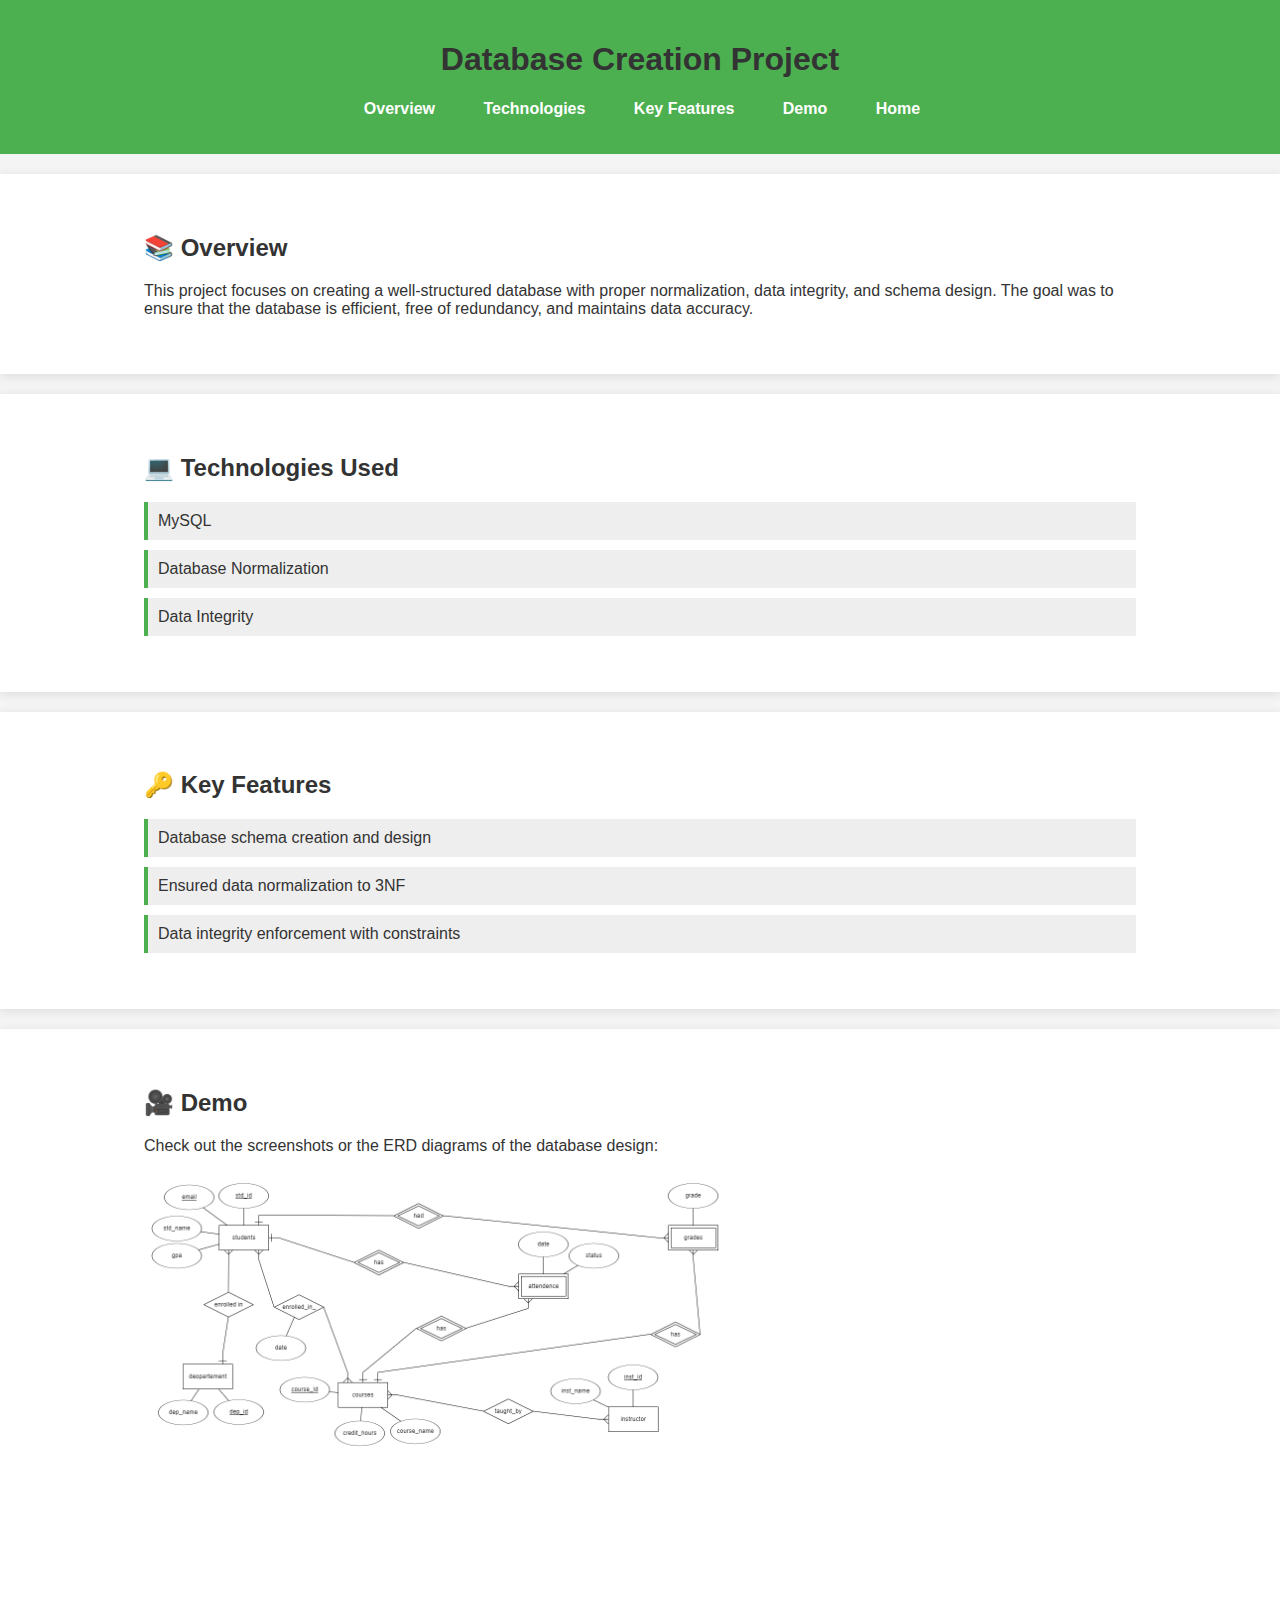
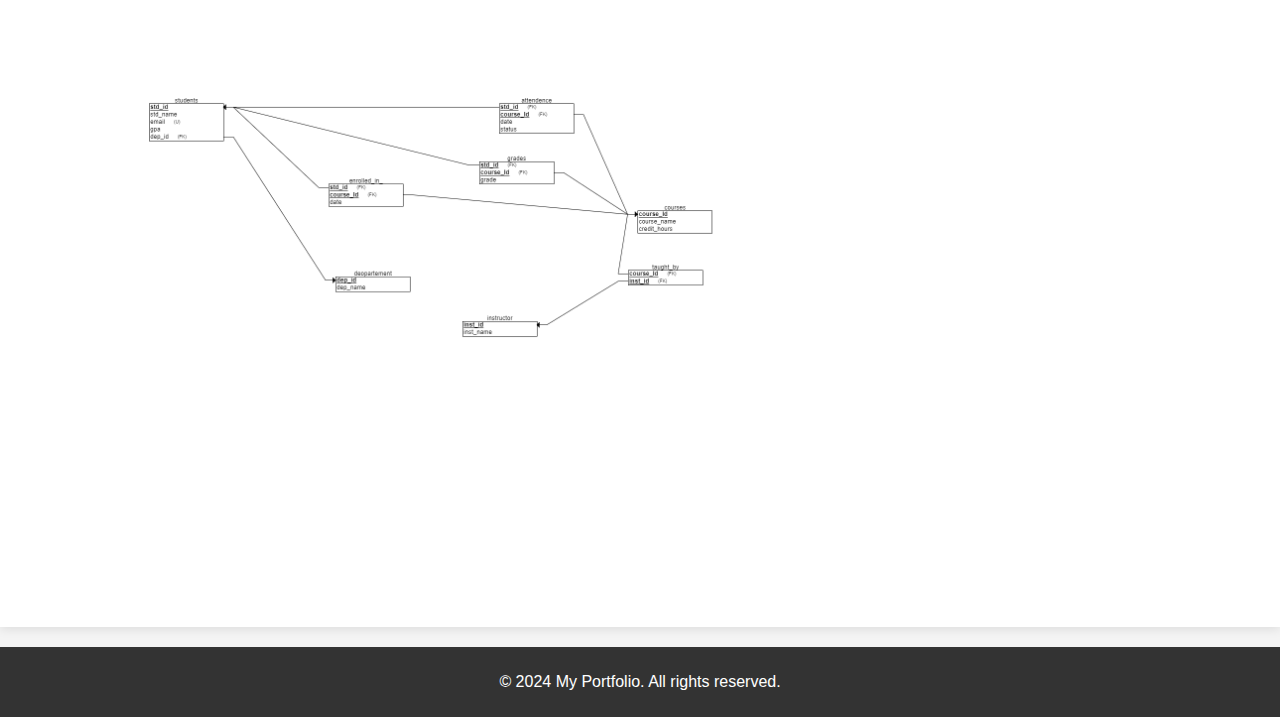
<file: db.html>
<!DOCTYPE html>
<html lang="en">
<head>
  <meta charset="UTF-8">
  <meta name="viewport" content="width=device-width, initial-scale=1.0">
  <meta http-equiv="X-UA-Compatible" content="ie=edge">
  <title>Database Project</title>
  <link rel="stylesheet" href="dbstyle.css">
</head>
<body>
  <header>
    <div class="container">
      <h1>Database Creation Project</h1>
      <nav>
        <ul>
          <li><a href="#overview">Overview</a></li>
          <li><a href="#tech">Technologies</a></li>
          <li><a href="#features">Key Features</a></li>
          <li><a href="#demo">Demo</a></li>
          <li><a href="index.html">Home</a></li>
        </ul>
      </nav>
    </div>
  </header>

  <section id="overview" class="section">
    <div class="container">
      <h2>📚 Overview</h2>
      <p>This project focuses on creating a well-structured database with proper normalization, data integrity, and schema design. The goal was to ensure that the database is efficient, free of redundancy, and maintains data accuracy.</p>
    </div>
  </section>

  <section id="tech" class="section">
    <div class="container">
      <h2>💻 Technologies Used</h2>
      <ul>
        <li>MySQL</li>
        <li>Database Normalization</li>
        <li>Data Integrity</li>
      </ul>
    </div>
  </section>

  <section id="features" class="section">
    <div class="container">
      <h2>🔑 Key Features</h2>
      <ul>
        <li>Database schema creation and design</li>
        <li>Ensured data normalization to 3NF</li>
        <li>Data integrity enforcement with constraints</li>
      </ul>
    </div>
  </section>

  <section id="demo" class="section">
    <div class="container">
      <h2>🎥 Demo</h2>
      <p>Check out the screenshots or the ERD diagrams of the database design:</p>
      <!-- Add your images or diagrams here -->
      <img src="download (3).png" alt="Database ERD Diagram 1">
      <img src="download (2).png" alt="Database ERD Diagram 2">
    </div>
  </section>
  <footer>
    <div class="container">
      <p>&copy; 2024 My Portfolio. All rights reserved.</p>
    </div>
  </footer>

</body>
</html>
</file>
<file: dbstyle.css>
body {
    font-family: Arial, sans-serif;
    margin: 0;
    padding: 0;
    background-color: #f4f4f4;
    color: #333;
  }
  
  header {
    background-color: #4CAF50;
    color: white;
    padding: 20px 0;
    text-align: center;
  }
  
  nav ul {
    list-style: none;
    padding: 0;
  }
  
  nav ul li {
    display: inline;
    margin: 0 10px;
    background-color: #4CAF50;
  }
  
  nav ul li a {
    color: white;
    text-decoration: none;
    font-weight: bold;
  }
  
  .section {
    padding: 40px 20px;
    background-color: white;
    margin: 20px 0;
    box-shadow: 0 2px 10px rgba(0, 0, 0, 0.1);
  }
  
  .container {
    width: 80%;
    margin: 0 auto;
    
  }
  
  h1, h2 {
    color: #333;
  }
  
  ul {
    list-style: none;
    padding: 0;
  }
  
  ul li {
    background: #eee;
    margin: 10px 0;
    padding: 10px;
    border-left: 4px solid #4CAF50;
  }
  
  img {
    max-width: 100%;
    margin-top: 20px;
    display: block;
  }
  
  footer {
    background-color: #333;
    color: white;
    text-align: center;
    padding: 10px 0;
    margin-top: 20px;
  }
</file>
